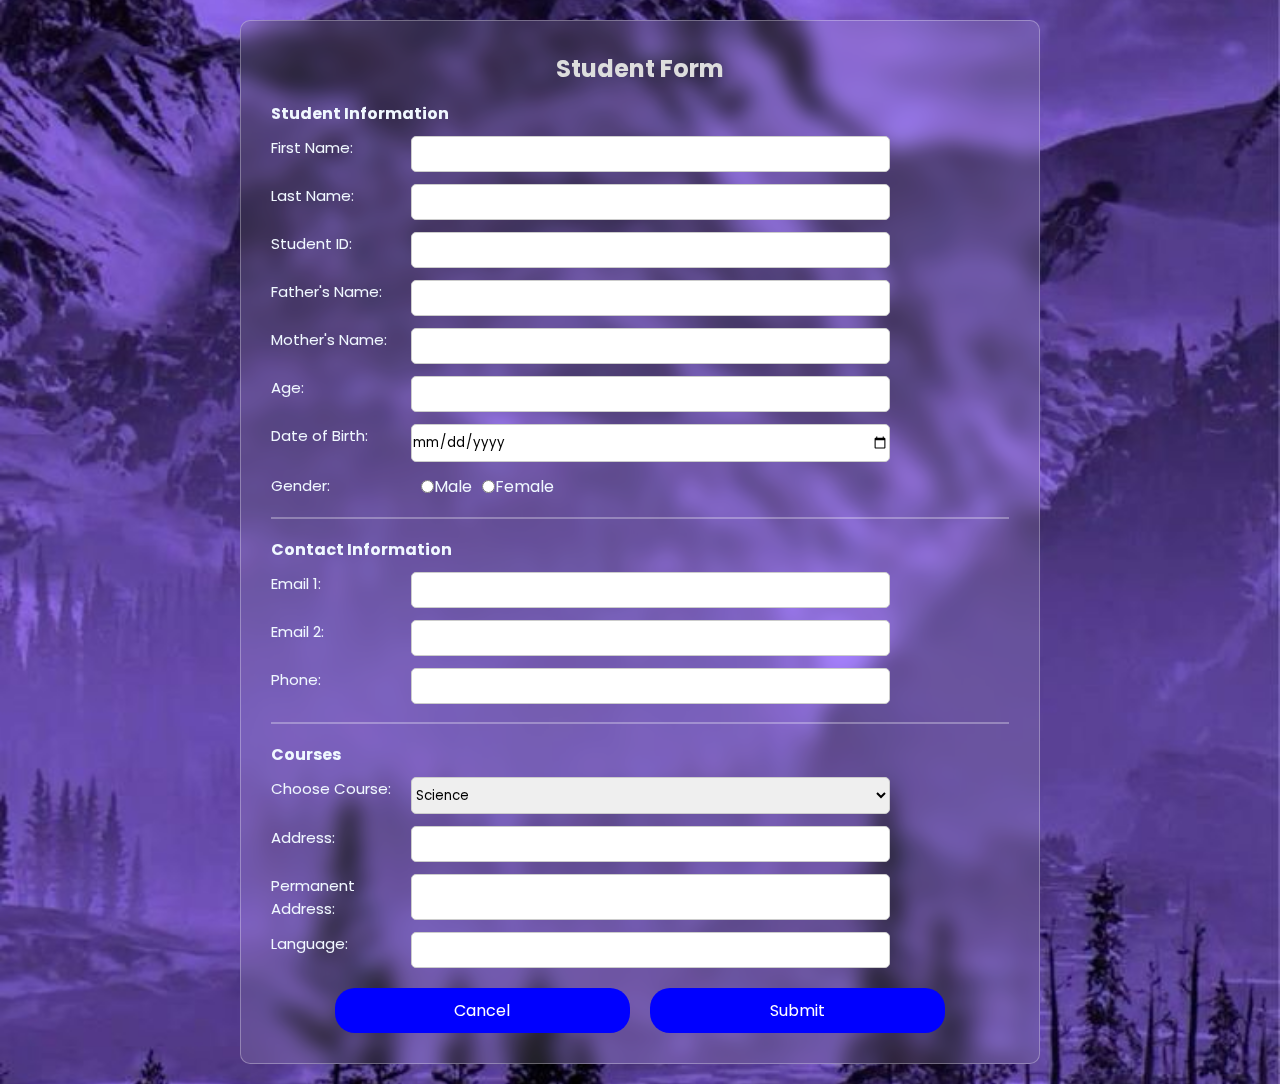
<file: index.html>
<!DOCTYPE html>
<html>
<head>
<meta charset="UTF-8">
<title>School Project</title>

<link rel="preconnect" href="https://fonts.googleapis.com">
<link rel="preconnect" href="https://fonts.gstatic.com" crossorigin>
<link href="https://fonts.googleapis.com/css2?family=Poppins:wght@300;400;500;600;700&display=swap" rel="stylesheet">
  <link rel="stylesheet" href="login.css">
</head>

<body>

<div class="form">
  <div class="student-form">

    <h2>Student Form</h2>

    <div class="applicants">

      <h3>Student Information</h3>

      <label><p>First Name:</p><input type="text"></label>
      <label><p>Last Name:</p><input type="text"></label>
      <label><p>Student ID:</p><input type="number"></label>
      <label><p>Father's Name:</p><input type="text"></label>
      <label><p>Mother's Name:</p><input type="text"></label>
      <label><p>Age:</p><input type="number"></label>
      <label><p>Date of Birth:</p><input type="date"></label>

      <label>
        <p>Gender:</p>
        <input type="radio" name="gender"> Male
        <input type="radio" name="gender"> Female
      </label>

      <hr>

      <h3>Contact Information</h3>

      <label><p>Email 1:</p><input type="email"></label>
      <label><p>Email 2:</p><input type="email"></label>
      <label><p>Phone:</p><input type="number"></label>

      <hr>

      <h3>Courses</h3>

      <label>
        <p>Choose Course:</p>
        <select>
          <option>Science</option>
          <option>Management</option>
          <option>Arts</option>
          <option>Civil Engineering</option>
          <option>Law</option>
          <option>Education</option>
          <option>Others</option>
        </select>
      </label>

      <label><p>Address:</p><input type="text"></label>
      <label><p>Permanent Address:</p><input type="text"></label>
      <label><p>Language:</p><input type="text"></label>

    </div>

    <div class="btn">
      <button class="button">Cancel</button>
      <button class="button">Submit</button>
    </div>

  </div>
</div>

</body>
</html>
</file>
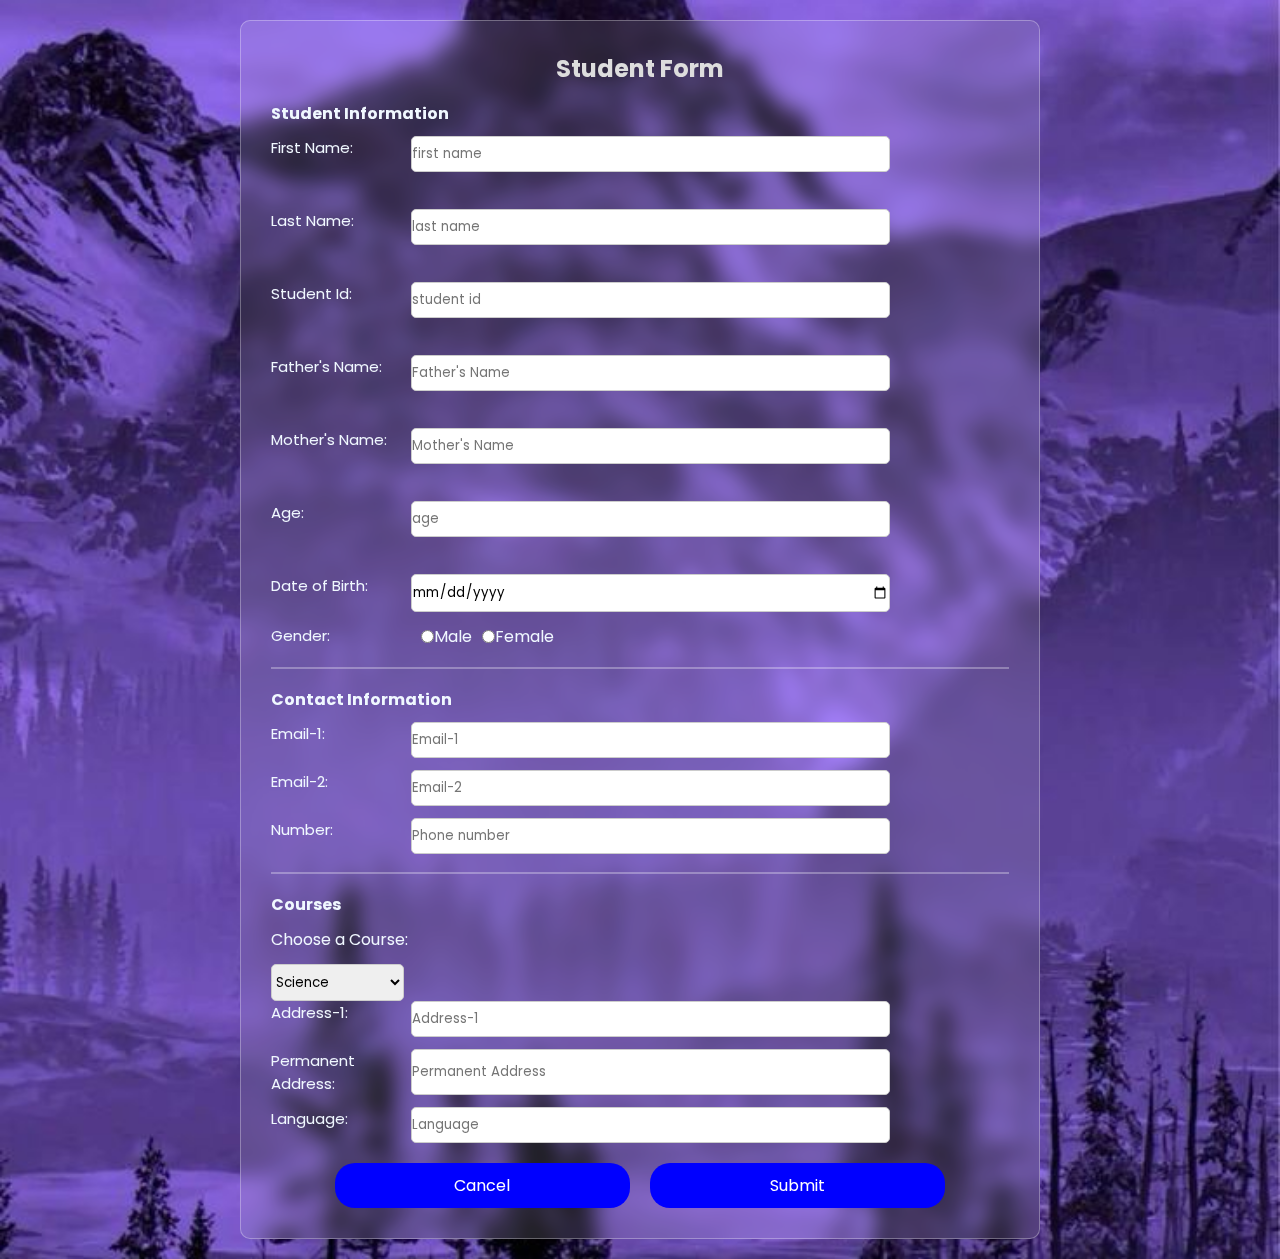
<file: login.html>
<!DOCTYPE html>

<html>
<head>
		<meta http-equiv="CONTENT-TYPE" content="text/html; charset=UTF-8">
		<title>School project</title>
		<link rel="preconnect" href="https://fonts.googleapis.com">
<link rel="preconnect" href="https://fonts.gstatic.com" crossorigin>
<link href="https://fonts.googleapis.com/css2?family=Poppins:ital,wght@0,100;0,200;0,300;0,400;0,500;0,600;0,700;0,800;0,900;1,100;1,200;1,300;1,400;1,500;1,600;1,700;1,800;1,900&display=swap" rel="stylesheet">
		<link  rel="stylesheet" href="login.css" /> 
		<style>
		
		</style>
</head>
<body>
		<div class="form">
				
				<div class="student-form">
						
						<h2>Student Form</h2>
						
						<div class="applicants">
								
								<h3>Student Information</h3>
								
								<label><p>First Name:</p> <input type="text" placeholder="first name"></label><br>
								<label> <p>Last Name:</p><input type="text" placeholder="last name"></label><br>
								<label> <p>Student Id:</p><input type="number" placeholder="student id"></label><br>
								<label> <p>Father's Name:</p><input type="text" placeholder="Father's Name"></label><br>
        <label> <p>Mother's Name:</p><input type="text" placeholder="Mother's Name"></label><br>
								<label> <p>Age:</p><input type="number" placeholder="age"></label><br>
								<label><p>Date of Birth:</p><input type="date"><br></label>
								<label><p>Gender:</p><input type="radio" value="male" name="gender">Male
								<input type="radio" value="female" name="gender">Female<br></label>
								
								<hr>
								
										<h3>Contact Information</h3>
								
								<label><p>Email-1:</p><input type="email" placeholder="Email-1"><br></label>
								<label><p>Email-2:</p><input type="email" placeholder="Email-2"><br></label>
								<label><p>Number:</p><input type="number" placeholder="Phone number"></label>
								<hr>
								 
								<h3>Courses</h3>
								
								
<label >Choose a Course:</label>

<select >
  <option value="Science">Science</option>
  <option value="Management">Management</option>
  <option value="Arts">Arts</option>
  <option value="Civil Engeenring">Civil Engenerring</option>
		  <option value="Law">Law</option>
		  <option value="Education">Education</option>
		  <option value="Others">Other</option>
</select>
								</label><br>
							<label><p>Address-1:</p><input type="text" placeholder="Address-1"><br></label>
								<label><p>Permanent Address:</p><input type="text" placeholder="Permanent Address"><br></label>
								<label><p>Language:</p><input type="text" placeholder="Language"></label>
						</div>
				<div class="btn">
						<button class="button">Cancel</button>
						<button class="button">Submit</button>
				</div>
				</div>
		</div>
</body>
</html>
</file>
<file: login.css>
* {
  margin: 0;
  padding: 0;
  box-sizing: border-box;
  font-family: 'Poppins', sans-serif;
}

.form {
  background-image: url("Core.jpeg");
  background-size: cover;
  background-position: center;
  min-height: 100vh;
  display: flex;
  justify-content: center;
  align-items: center;
  padding: 20px;
}

.student-form {
  width: 100%;
  max-width: 800px;
  padding: 30px;
  backdrop-filter: blur(10px);
  background: rgba(255,255,255,0.1);
  border: 1px solid rgba(255,255,255,0.3);
  border-radius: 10px;
  color: aliceblue;
}

.student-form h2 {
  text-align: center;
  margin-bottom: 15px;
  color: #ddd;
}

h3 {
  margin: 15px 0 10px;
  font-size: 16px;
}

.applicants label {
  display: flex;
  margin-bottom: 12px;
}

.applicants label p {
  width: 140px;
  margin: 0;
  text-align: left;
  font-size: 15px;
}

.applicants input,
.applicants select {
  flex: 0.8;
  padding: 7px 0;
  border-radius: 5px;
  border: 1px solid #ccc;
}

.applicants input[type="radio"] {
  flex: none;
  width: auto;
  margin-left: 10px;
}

hr {
  margin: 18px 0;
  border: 0.5px solid rgba(255,255,255,0.3);
}

.btn {
  margin-top: 20px;
  display: flex;
  justify-content: center;
  gap: 20px;
}

.btn .button {
  width: 40%;
  height: 45px;
  font-size: 16px;
  border-radius: 20px;
  border: none;
  color: #fff;
  background: blue;
  cursor: pointer;
  transition: 0.3s;
}

.btn .button:hover {
  background: green;
  transform: scale(1.05);
}
</file>
